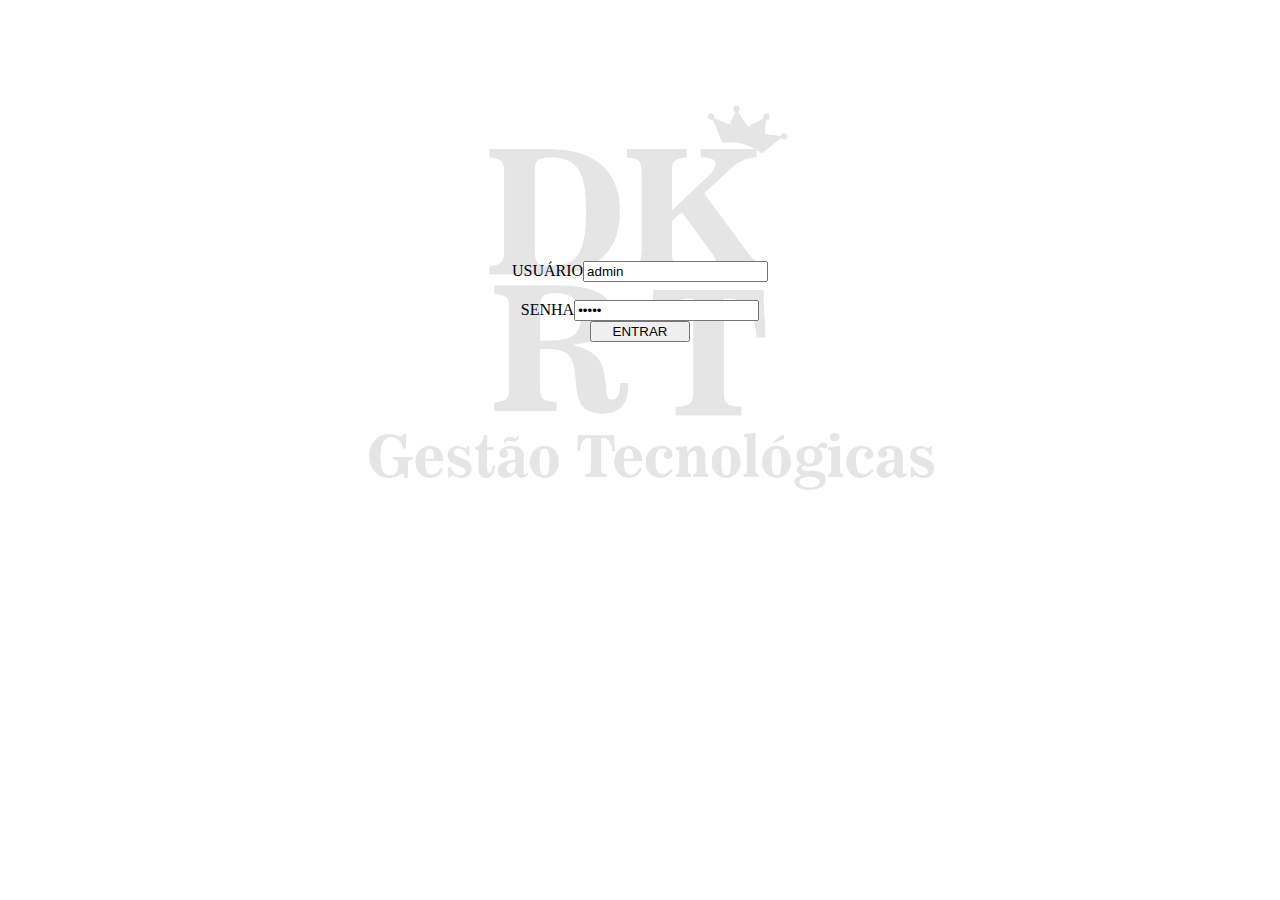
<file: index.html>
<!DOCTYPE html>
<html lang="pt-br">
<head>

    <meta charset="utf-8">
    <meta name="viewport" content="width=device-width, initial-scale=1.0">

    <link rel="stylesheet" href="https://maxcdn.bootstrapcdn.com/bootstrap/3.3.6/css/bootstrap.min.css" integrity="sha384-1q8mTJOASx8j1Au+a5WDVnPi2lkFfwwEAa8hDDdjZlpLegxhjVME1fgjWPGmkzs7" crossorigin="anonymous">


    <!-- Latest compiled and minified JavaScript -->
    <script src="https://maxcdn.bootstrapcdn.com/bootstrap/3.3.6/js/bootstrap.min.js" integrity="sha384-0mSbJDEHialfmuBBQP6A4Qrprq5OVfW37PRR3j5ELqxss1yVqOtnepnHVP9aJ7xS" crossorigin="anonymous"></script>

    <link rel="stylesheet" href="estilo/estilo.css" type="text/css">
    <title>login</title>
</head>
<body>

<img src="logo.png" class="logo"/>
        <div class="login">

            <label>USUÁRIO<input type="text" name="user" placeholder="USUÁRIO" required class="form-control" value="admin"></label><br><br>
            <label>SENHA<input type="password" name="user" placeholder="SENHA" required CLASS="form-control" value="admin"></label><br>
            <a href="home.html"><input value="ENTRAR" type="button" class="btn btn-success"/></a><br>
        </div>


</body>
</html>
</file>
<file: estilo/estilo.css>
.drop_menu {
	background:#EDEDED;
	padding:0;
	margin:0;
	list-style-type:none;
	height:35px;
}
.drop_menu li { 
	float:left;
}
.drop_menu li a {
	padding:9px 20px;
	display:block;
	color:#333;
	text-decoration:none;
	font:15px arial, verdana, sans-serif;
}
/* Submenu */
.drop_menu ul {
	position:absolute;
	left:-9999px;
	top:-9999px;
	list-style-type:none;
}
.drop_menu li:hover {
	position:relative; background:#ADD8E6; 
}
.drop_menu li:hover ul {
	left:0px;
	top:30px;
	background:#EDEDED;
	padding:0px;
}

.drop_menu li:hover ul li a {
	padding:5px;
	display:block;
	width:168px;
	text-indent:15px;
}
.drop_menu li:hover ul li a:hover {
	background-color:#EDEDED;
    color: #6D6D6D;
    border-bottom:3px solid #EA0000;
}
.geral{
	
	text-align: center;
}

.btn{
	width: 100px;	
}

.icons{
	font-size: 30px;
}

.transparente{
	opacity: 0.0 !important;
}


tabela {
	border-collapse:collapse;
	border:1px solid #CCC;
}

.tabela tr {
	border:1px solid #CCC;
}

.tabela td {
	width:100px;
	height:40px;
	padding:10px;
	border:1px solid #CCC;
	text-align: center;
}

.font{
	font-size: 14px;
	left: 655px	!important;
	position: absolute;

}

.tipo{
	font-size: 14px;
	right: 655px	!important;
	position: absolute;

}

.login{
    padding: 20%;
    text-align: center;
}

.logo{
    width:60%;
    position: absolute;
    left: 20%;
    opacity: 0.1;
    z-index: -1;
}

.logohome{
    width:55%;
    position: absolute;
    left: 22%;
    z-index: -1;
}
</file>
